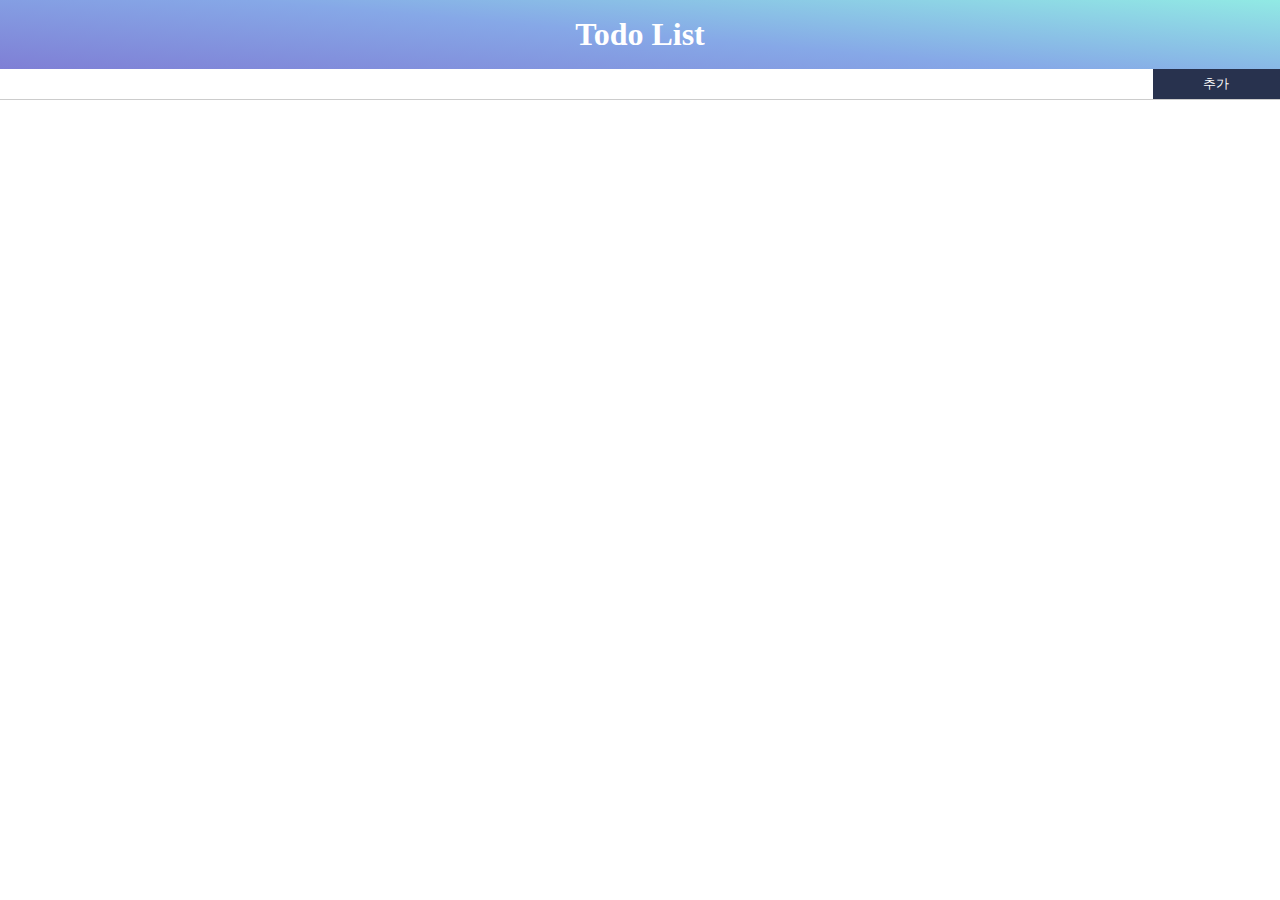
<file: JS-TODO/index.html>
<!DOCTYPE html>
<html lang="ko">
<head>
    <meta charset="UTF-8">
    <meta http-equiv="X-UA-Compatible" content="IE=edge">
    <meta name="viewport" content="width=device-width, initial-scale=1.0">
    <title>Todo List</title>
    <link href="https://fonts.googleapis.com/icon?family=Material+Icons"
    rel="stylesheet">
    <link rel="stylesheet" href="css/style.css">
    
</head>
<body>
    <div class="wrapper">
        <header>
            <h1>Todo List</h1>
        </header>
        <section>
            <div class="input-container">
                <input type="text" class="input-text">
                <button class="add-button">추가</button>
            </div>
            <div class="list-container">
                <ul class="list">
                    <!-- <li>
                        <span class="like">
                            <i class="material-icons favorite">favorite_border</i>
                        </span>
                        <span class="item">자바스크립트 투두</span>
                        <span class="manage">
                            <i class="material-icons check">check</i>
                            <i class="material-icons clear">clear</i>
                        </span>
                    </li>
                    <li>
                        <span class="like">
                            <i class="material-icons favorite">favorite_border</i>
                        </span>
                        <span class="item">자바스크립트 투두</span>
                        <span class="manage">
                            <i class="material-icons check">check</i>
                            <i class="material-icons clear">clear</i>
                        </span>
                    </li> -->
                </ul>
            </div>
        </section>
    </div>

    <script src="js/main.js"></script>
</body>
</html>
</file>
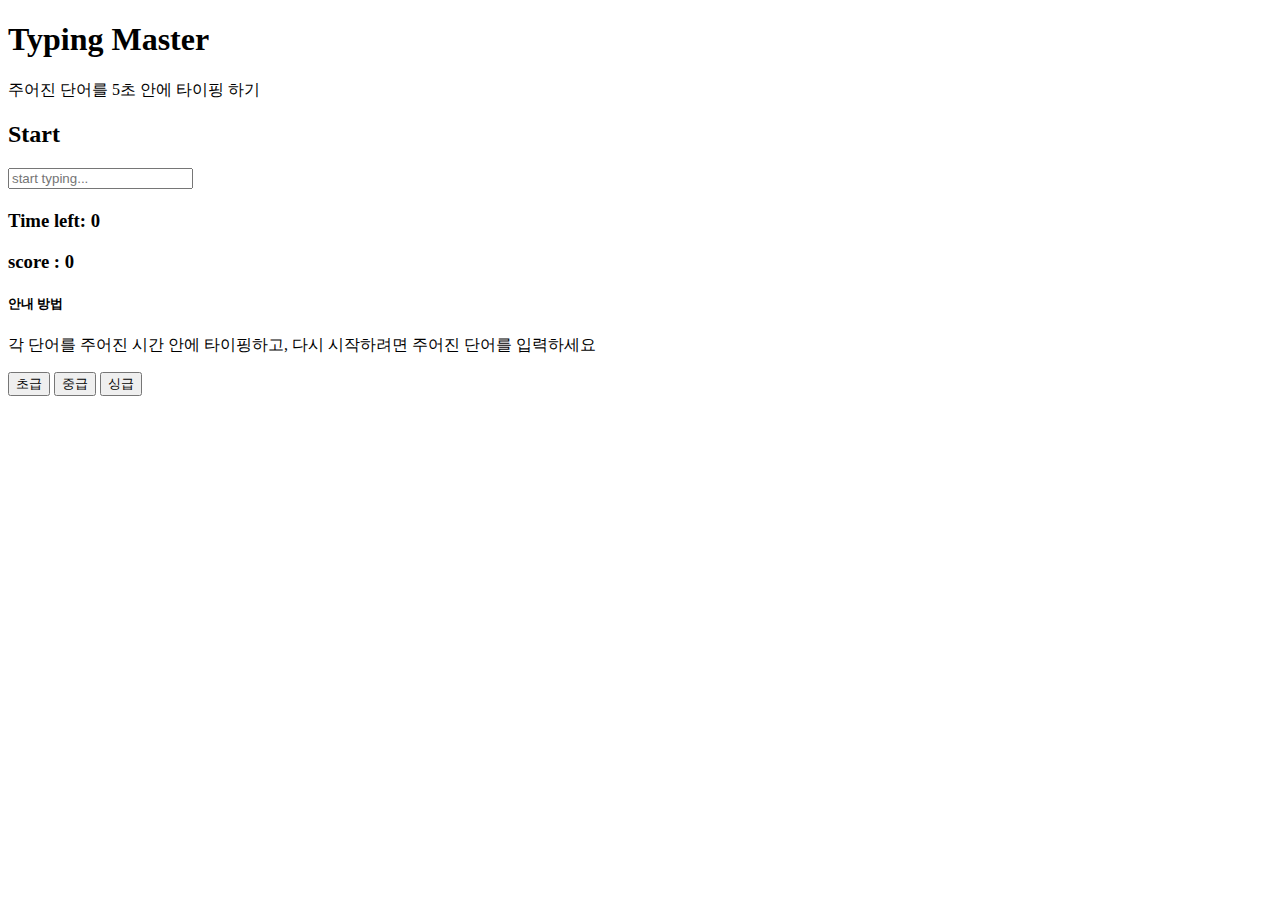
<file: typing-game/index.html>
<!DOCTYPE html>
<html lang="en">
<head>
    <meta charset="UTF-8">
    <meta http-equiv="X-UA-Compatible" content="IE=edge">
    <meta name="viewport" content="width=device-width, initial-scale=1.0">
    <title>Document</title>
    <link href="https://cdn.jsdelivr.net/npm/bootstrap@5.2.2/dist/css/bootstrap.min.css" rel="stylesheet" integrity="sha384-Zenh87qX5JnK2Jl0vWa8Ck2rdkQ2Bzep5IDxbcnCeuOxjzrPF/et3URy9Bv1WTRi" crossorigin="anonymous">
</head>

<body class="bg-dark text-white">
    <header class="bg-danger text-center p-3 mb-5">
        <h1>Typing Master</h1>
    </header>
    <div class="container text-center">
        <div class="row">
            <div class="col-md-6 mx-auto">
                <p class="lead">
                    주어진 단어를 <span class="text-success">5</span>초 안에 타이핑 하기
                </p>
                <h2 class="displya-2 mb-5" id="current-word">Start</h2>
                <input type="text" class="form-control form-control-lg" placeholder="start typing..." id="word-input">
                <h4 class="mt-3" id="message"></h4>
            </div>
        </div>
        <div class="row">
            <div class="col-12 col-xl-6">
                <h3>
                    Time left: <span id="time">0</span>
                </h3>
            </div>
            <div class="col-12 col-xl-6">
                <h3> score : <span id="score">0</span></h3>
            </div>
        </div>
        <div class="row mt-5">
            <div class="col">
                <div class="card card-body bg-danger text-white">
                    <h5>안내 방법</h5>
                    <p>각 단어를 주어진 시간 안에 타이핑하고, 다시 시작하려면 주어진 단어를 입력하세요</p>
                </div>
            </div>
        </div>
        <div class="row mt-3">
            <div class="col-md-12">
                <button class="col-12 col-sm-3 btn btn-primary">초급</button>
                <button class="col-12 col-sm-3 btn btn-secondary">중급</button>
                <button class="col-12 col-sm-3 btn btn-success">싱급</button>
            </div>
        </div>
    </div>
</body>
</html>
</file>
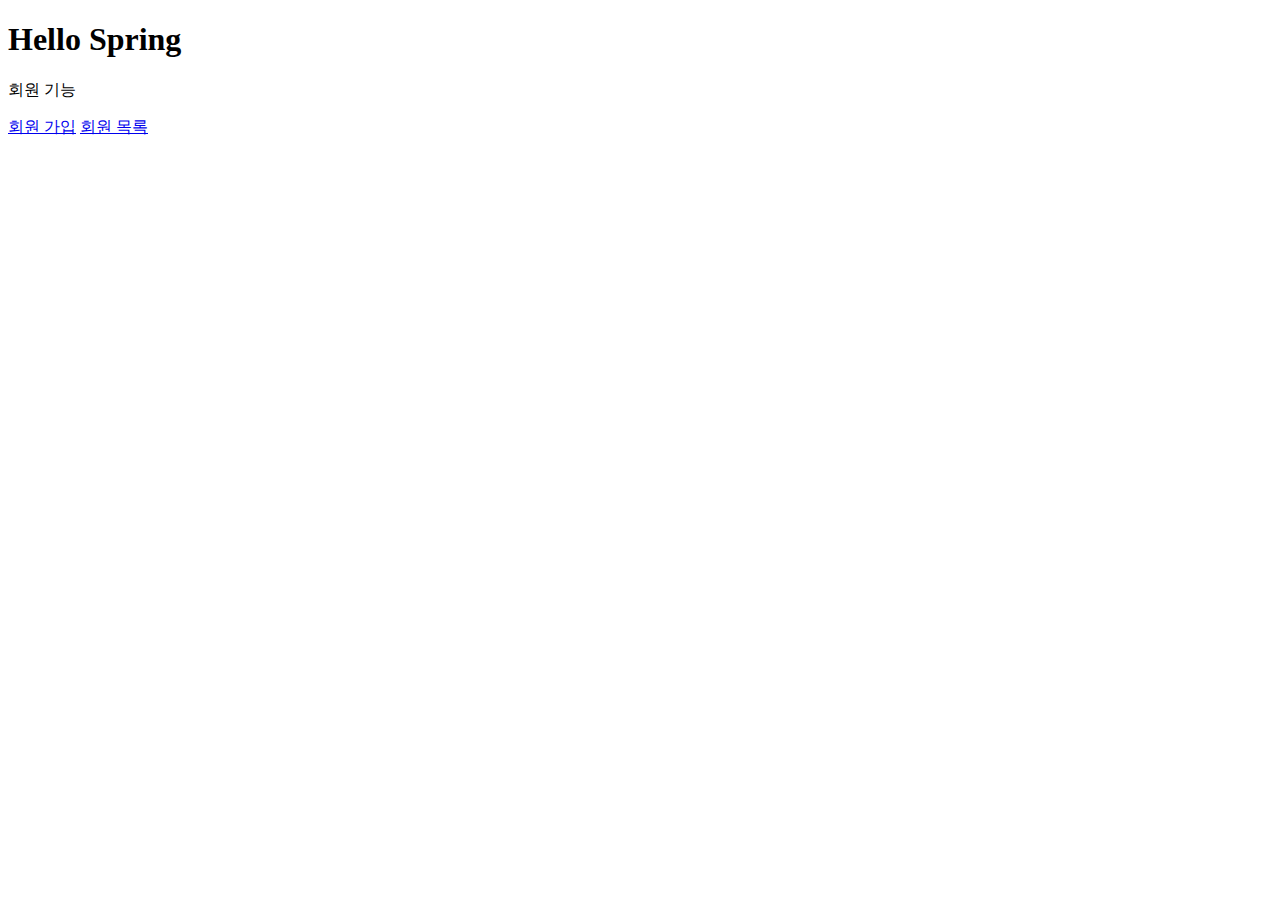
<file: hello-spring/hello-spring/src/main/resources/templates/home.html>
<!DOCTYPE HTML>
<html xmlns:th="http://www.thymeleaf.org">
<body>
<div class="container">
    <div>
        <h1>Hello Spring</h1>
        <p>회원 기능</p>
        <p>
            <a href="/members/new">회원 가입</a>
            <a href="/members">회원 목록</a>
        </p>
    </div>
</div> <!-- /container -->
</body>
</html>
</file>
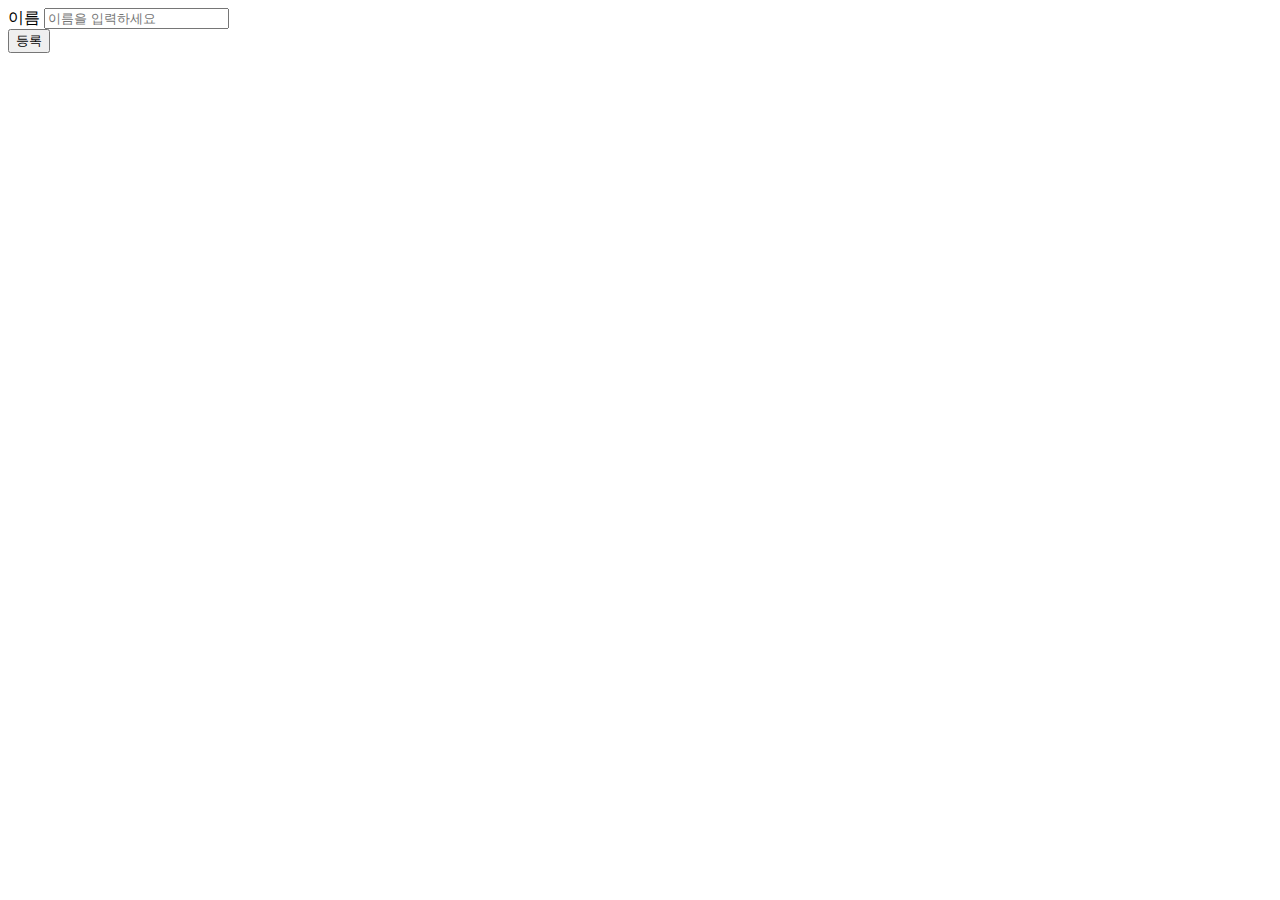
<file: hello-spring/hello-spring/src/main/resources/templates/members/createMemberForm.html>
<!DOCTYPE HTML>
<html xmlns:th="http://www.thymeleaf.org">
<body>
<div class="container">
    <form action="/members/new" method="post">
        <div class="form-group">
            <label for="name">이름</label>
            <input type="text" id="name" name="name" placeholder="이름을 입력하세요">
        </div>
        <button type="submit">등록</button>
    </form>
</div> <!-- /container -->
</body>
</html>
</file>
<file: JS-TODO/css/style.css>
* {
    margin: 0;
    padding: 0;
    outline: none;
}

.wrapper {
    height: 100vh;
    width: 100%;
    display: flex;   /* flex 기본으로 가로 정렬 */
    flex-direction: column; /* 세로 정렬로 바꿔줌 */
}
header {
    color: #fff;
    background: linear-gradient(5deg,#7F7FD5, #86A8E7, #91EAE4);
    padding: 1em;
    display: flex;
    align-items: center;
    justify-content: center; 
}
.input-container {
    width: 100%;
    height: 30px;
    display: flex; /* flex를 주면 위 아래로 스트레치됨 */
    border-bottom: 1px solid #ccc;
}
.input-text {
    width: 90%;
    padding: 0.3em;
    border: none;
}
.add-button {
    width: 10%;
    border: none;
    background: #28324e;
    color: #fff;
    outline: none;
}
.add-button:hover {
    cursor: pointer;
    background: #333;
}
.list {
    list-style: none;
}
.list li {
    display: flex;
    border-bottom: 1px solid #ccc;
    padding: 1em;
    align-items: center;
}
.like {
    flex: 1;
}
.item {
    flex: 8;
}
.manage {
    flex: 1;
    display: flex;
    justify-content: space-between; /* 양쪽 정렬 */
}

.like i {
    color: salmon;
}
.check {
    color: #38ef7d;
}
.clear {
    color: salmon;
}
.done .item {
    text-decoration: line-through;
}
.done .check {
visibility: hidden; /* display none 하면 element 사라짐. */
}
</file>
